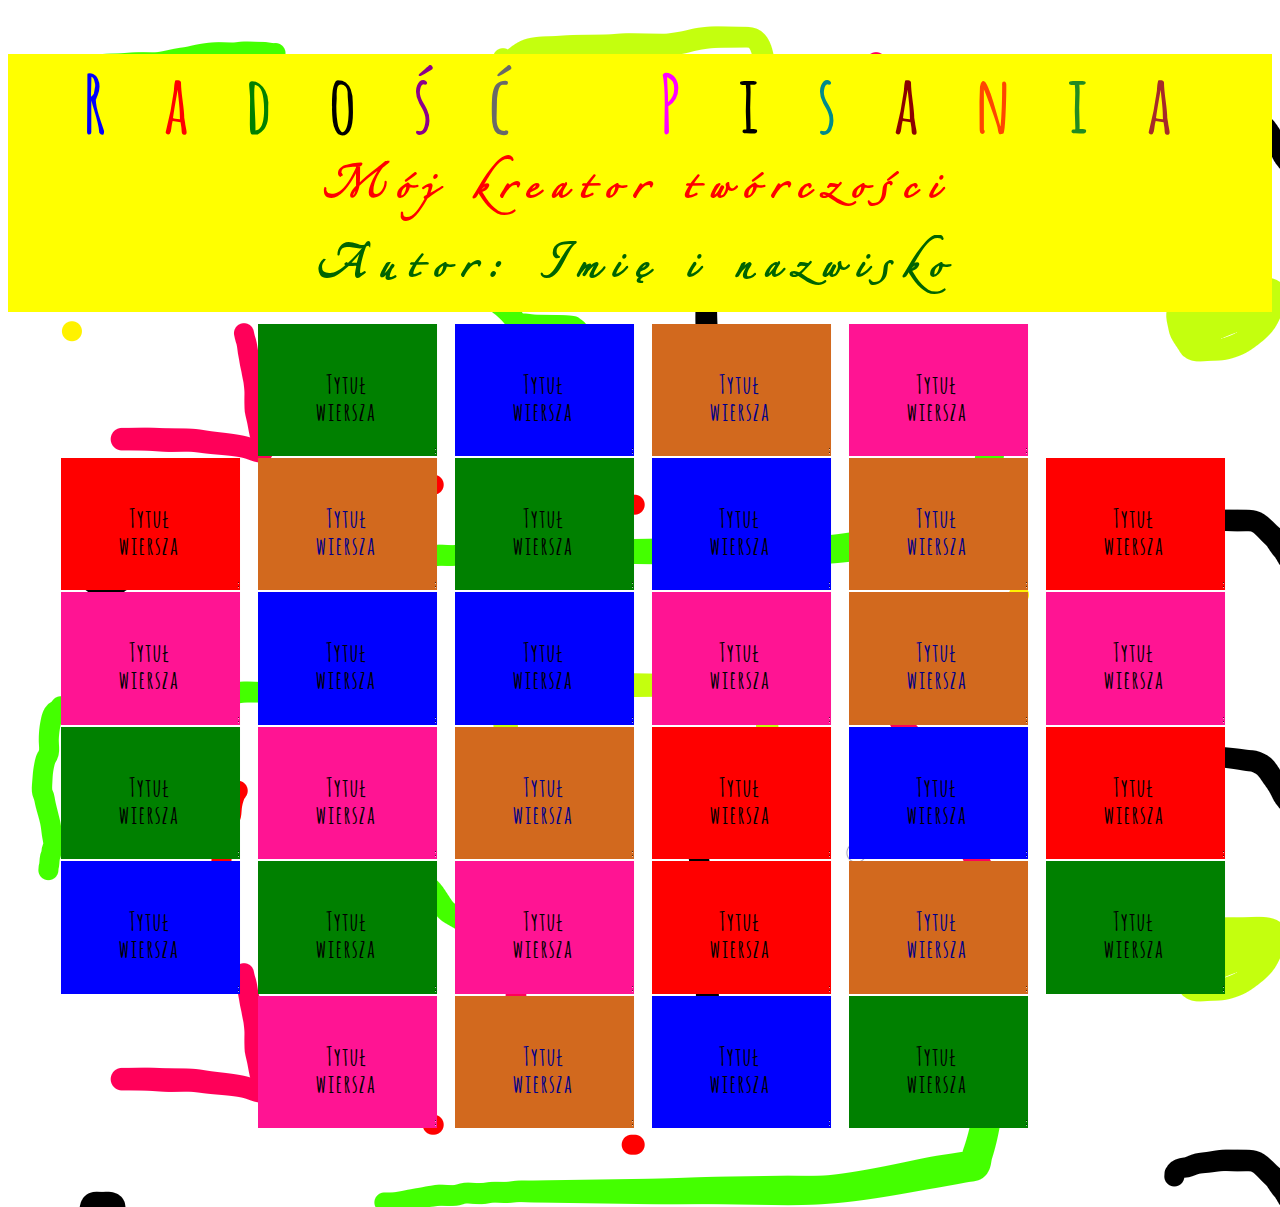
<file: index.html>
<!DOCTYPE html>
<html lang="pl">
 <head> 
  <title>Radość pisania</title>
  <meta charset="UTF-8">
  <meta name="description" content="Lubisz pisać wiersze? Dobrze trafiłeś! Zapisuj swoje utwory i dziel się nimi z innymi. Raduj się tworzeniem!">
  <link rel="stylesheet" href="main.css">
  <meta name="viewport" content="width=device-width,initial-scale=1.0,minimum-scale=1.0,user-scalable=yes">
  <script src="jquery-3.5.1.js"></script>
  <script src="main.js" defer></script>
  <link rel="icon" href="wiersze2.png">
 </head>
 <body>
  <h1><span style="color:blue;">R</span>
      <span style="color:red;">a</span>
      <span style="color:green;">d</span>
      <span style="color:black;">o</span>
      <span style="color:darkmagenta;">ś</span>
      <span style="color:dimgrey;">ć</span>
      <span style="visibility: hidden">_</span>
      <span style="color:fuchsia;">P</span>
      <span style="color:black;">i</span>
      <span style="color:darkcyan;">s</span>
      <span style="color:darkred;">a</span>
      <span style="color:orangered;">n</span>
      <span style="color:forestgreen;">i</span>
      <span style="color:brown">a</span>
  </h1>
  <h2>Mój kreator twórczości</h2>
  <form>
   <label>Autor:</label>
   <input type="text" name="ImięAutora" value="Imię i nazwisko">
  </form>
  <p class="A">Kliknij; wpisz imię, nazwisko<br>oraz potwierdź enterem</p>
  <div class="kontener">
      
      
    </div></body></html>
</file>
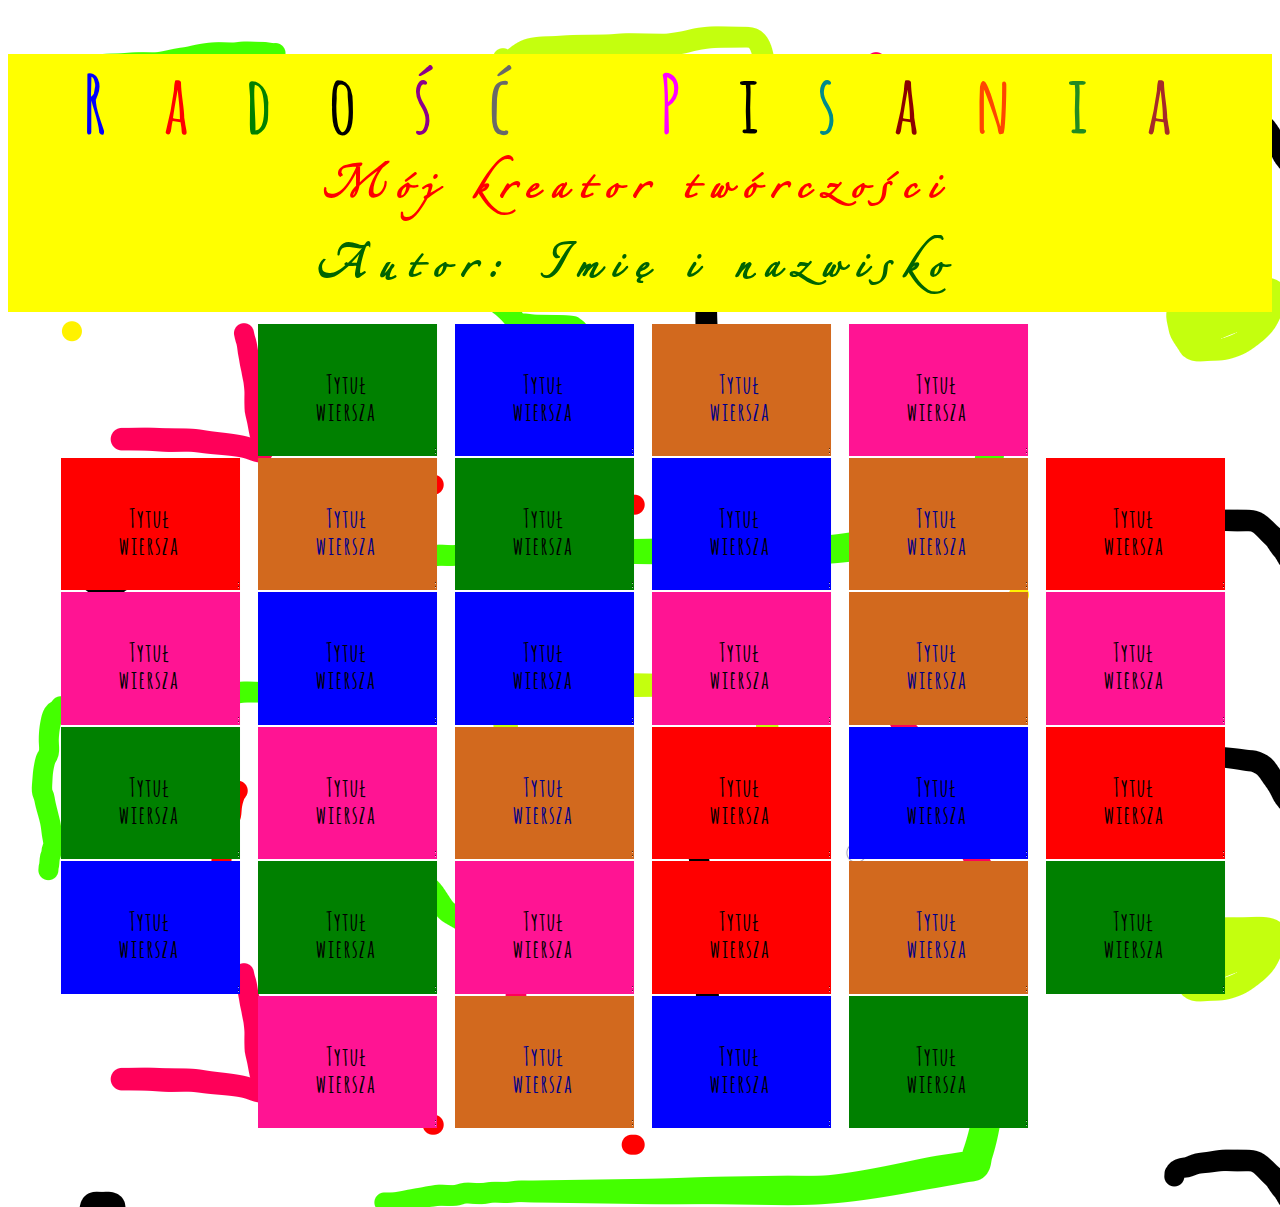
<file: Stronazwierszami.html>
<!DOCTYPE html>
<html lang="pl">
 <head> 
  <title>Radość pisania-mój kreator twórczości</title>
  <meta charset="UTF-8">
  <meta name="description" content="Lubisz pisać wiersze? Dobrze trafiłeś! Zapisuj swoje utwory i dziel się nimi z innymi. Raduj się tworzeniem!">
  <link rel="stylesheet" href="main.css">
  <meta name="viewport" content="width=device-width,initial-scale=1.0,minimum-scale=1.0,user-scalable=yes">
  <script src="jquery-3.5.1.js"></script>
  <script src="main.js" defer></script>
 </head>
 <body>
  <h1><span style="color:blue;">R</span>
      <span style="color:red;">a</span>
      <span style="color:green;">d</span>
      <span style="color:black;">o</span>
      <span style="color:darkmagenta;">ś</span>
      <span style="color:dimgrey;">ć</span>
      <span style="visibility: hidden">_</span>
      <span style="color:fuchsia;">P</span>
      <span style="color:black;">i</span>
      <span style="color:darkcyan;">s</span>
      <span style="color:darkred;">a</span>
      <span style="color:orangered;">n</span>
      <span style="color:forestgreen;">i</span>
      <span style="color:brown">a</span>
  </h1>
  <h2>Mój kreator twórczości</h2>
  <form>
   <label>Autor:</label>
   <input type="text" name="ImięAutora" value="Imię i nazwisko">
  </form>
  <p class="A">Kliknij; wpisz imię, nazwisko<br>oraz potwierdź enterem</p>
  <div class="kontener">
      
      
    </div></body></html>
</file>
<file: main.css>
@font-face{
    font-family: Amatic;
    src:url("amatic-bold.ttf")format("truetype");
}
@font-face{
    font-family: Azt;
    src:url("alexandra-zeferino-three.ttf")format("truetype");
}
html{
    background-image: url(wiersze2.png);
    
}
body{
    height: 64.6527777778vw;

}
h1{
    font-family: Amatic;
    background-color: yellow;
    letter-spacing: 25px;
    text-align: center;
    height: 100px;
    font-size: 80px;
    font-weight: 700;
    margin-bottom: 0;
    border-bottom: yellow solid 1px;
}
h2,label,input,form{
    font-family: Azt;
    background-color: yellow;
    text-align: center;
    color: red;
    letter-spacing: 13px;
    font-size: 60px;
    font-weight: 700;
    height: 75px;
    margin: 0;
    border-top: yellow solid 1px;
    border-bottom: yellow solid 1px;
    }
input{
    padding: 0;
    border-left: 0;
    border-right: 0;
    border-bottom: 0;
    color: darkgreen;
    width: 420px;
    position: relative;
    }
label{
    border-bottom: 0;
    color: darkgreen;
}form{
    height: 78px;
    
}
.poemat1,textarea{

    box-sizing: border-box;
    width: 200px;
    height: 150px;
    text-align: center;
    background-color: red;
    padding-top: 45px;
    font-size: 25px;
    font-family: Amatic;
    font-weight: 900;
    letter-spacing: +2px;
    margin: 2px 10px;
    vertical-align: top;
}
textarea{
    z-index: -1;
    position: absolute;
    border-width: 0;
    padding: 7px;
    padding-bottom: 10px;
    transform: translateX(-15.2332902778vw);
    text-align: left;
    overflow: auto;
}
.A{
    background-color: lawngreen;
    width: 300px;
    height: 100px;
    position: absolute;
    top: 311.600px;
    left: 975px;
    box-sizing: border-box;
    padding: 20px;
    text-align: center;
    font-family: Amatic;
    margin: 0;
    font-weight: 900;
    font-size: 24px;
    z-index: 3;
    
}
.kontener{
    
    background-color: rgba(0,0,0,0);
    width: 100%;
    height: 100%;
    margin-top: 10px;
    text-align: center;

}
.wiersz{
    width: 100%;
    height: 16%;
    background-color: rgba(0,0,0,0);
    text-align: center;
    margin: 2px;
    position: relative;
    
    
    
}
.col-l-1{
    width: 14%;
    height: 100%;
    display: inline-block;
}
.poemat2{
    display: inline-block;
    position: absolute;
    z-index: -1;
    width: 14%;
    height: 10%;
    transform: translate(-15.2333vw,10.23958vw);
    margin: 2px 10px;
    opacity: 0;
    background-color: red;
    text-align: center;
}
.poemat3, button{
    font-family: Amatic;
    display: inline-block;
    font-size: 35px;
    height: 100%;
    width: 33%;
    z-index: -1;
    color: black;
}
.poemat3{
    text-align: left;
}
.hidden-l{
    visibility: hidden;
}
.green{
    background-color: green;
    color: black;
}
.blue{
    background-color: blue;
    color: black;
}
.chocolate{
    background-color: chocolate;
    color: darkblue;
}
.deeppink{
    background-color: deeppink;
    color: black;
}
.hidden{}


@media all and (max-width:309px){
    h1{
        letter-spacing: 2px;
        font-size: 32px;
        height: 38px;
    }
    h2,label,input,form{
        font-size: 24px;
        letter-spacing: 1px;
        height: 28px;
    }
    form{
        height: 32px;
    }
    input{
        width: 112px;
    }
    .A{
        font-size: 12px;
        width: 100px;
        height: 68px;
        padding: 11px 10px;
        left: 170px;
        top: 124.440px;
    }
    textarea{
        transform: translate(-19.7461575917vw);
        padding: 7px;
    }
    .poemat1{
        padding-top: 15px;
        font-size: 8px;
    
    }
    .poemat2{
        transform: translate(-19.7461vw, 47.5234vw);
    }
    .hidden{
        display: none;
    }
    .wiersz{
        height: 25%;
    }
    .visible{
        visibility: visible;
    }

}
@media all and (min-width:310px) and (max-width:340px){
 h1{
     letter-spacing: 4px;
     font-size: 32px;
     height: 38px;
   }
    h2,label,input,form{
        font-size: 24px;
        letter-spacing: 2px;
        height: 28px;
    }
    form{
        height: 32px;
    }
    input{
        width: 120px;
    }
    .A{
        font-size: 12px;
        width: 100px;
        height: 68px;
        padding: 11px 10px;
        left: 200px;
        top: 124.440px;
        
    }
    textarea{
        transform: translateX(-19.5461575917vw);
        height: 45px;
        padding: 7px;
    }
    .poemat1{
        padding-top: 16px;
        font-size: 8px;
    }
    .poemat2{
        transform: translate(-19.5461vw,46.5234vw);
    }
    .hidden{
        display: none;   
    }
    .wiersz{
        height: 25%;
    }
    .visible{
        visibility: visible;
    }
    

}
@media all and (min-width:341px) and (max-width:375px){
     h1{
     letter-spacing: 4px;
     font-size: 32px;
     height: 38px;
   }
    h2,label,input,form{
        font-size: 24px;
        letter-spacing: 2px;
        height: 28px;
    }
    form{
        height: 32px;
    }
    input{
        width: 120px;
    }
    .A{
        font-size: 12px;
        width: 100px;
        height: 68px;
        padding: 11px 10px;
        left: 200px;
        top: 124.440px;
        
    }
    textarea{
        transform: translateX(-18.7361575917vw);
        height: 45px;
        padding: 7px;
    }
    .poemat1{
        padding-top: 20px;
        font-size: 10px;
    }
    .poemat2{
        transform: translate(-18.7361vw,39.5234vw);
    }
    .hidden{
        display: none;   
    }
    .wiersz{
        height: 25%;
    }
    .visible{
        visibility: visible;
    }
    
}
@media all and (min-width:376px) and (max-width:475px){
    h1{
        letter-spacing: 3px;
        font-size: 50px;
        height: 64px;
    }
    h2,label,input,form{
        font-size: 37px;
        letter-spacing: 2px;
        height: 48px;
    }
    form{
        height: 50px;
    }
    input{
        width: 170px;
    }
    .A{
        font-size: 13px;
        width: 120px;
        height: 70px;
        left: 270px;
        padding: 12px 14px;
        top: 200.5px;
    }
    textarea{
        transform: translateX(-18.1753vw);
        padding: 7px;
    }
    .poemat1{
        padding-top: 14px;
        font-size: 7px;
    }
    .poemat2{
        transform: translate(-18.1753vw,34.5234vw);
    }
    .hidden{
        display: none;
    }
    .visible{
        visibility: visible;
    }
}
@media all and (min-width:475px) and (max-width:850px){
    h1{ 
        letter-spacing: 12px;
        height: 80px;
        font-size: 64px;
    
     }
    h2,label,input,form{
        font-size: 48px;
        letter-spacing: 6px;
        height: 60px;
    }
    form{
        height: 62px;
    }
    input{
        width: 280px;
    }
    .A{
        font-size: 18px;
        width: 160px;
        height: 80px;
        padding: 12px;
        left: 550px;
        top: 249.880px;
    }
    textarea{
        transform: translateX(-16.31vw);
        padding: 7px;
    }
    .poemat1{
        padding-top: 26px;
        font-size: 13px;
    }
    .poemat2{
        transform: translate(-16.31vw,19.0234vw);
    }
}
@media all and (min-width:850px) and (max-width:1200px){
    h1{
        letter-spacing: 20px;
        font-size: 64px;
        height: 80px
    }
    h2,label,input,form{
        font-size: 48px;
        letter-spacing: 10px;
        height: 60px; 
    }
    form{
        height: 62px;
    }input{
        width: 330px;
    }
    .A{
        font-size: 17px;
        width: 212px;
        height: 71px;
        padding: 14px;
        left: 750px;
        top: 249.880px;
    }
    textarea{
        transform: translateX(-15.73vw);
        padding: 7px;
    }
    .poemat1{
        padding-top: 34px;
        font-size: 17.5px;
    }
    .poemat2{
        transform: translate(-15.73vw,14.3439vw);
    }
}
@media all and (min-width:1700px){
    h1{
        letter-spacing: 40px;
        font-size: 128px;
        height: 160px;
        border-bottom-width: 2px;
    }
    h2,label,input,form{
        font-size: 96px;
        letter-spacing: 20px;
        height: 120px;
        border-top-width: 4px; 
    }
    form{
        height: 125px;
    }
    input{
        width: 670px;
    }
    .A{
        font-size: 48px;
        width: 600px;
        height: 200px;
        padding: 40px;
        left: 1600px;
        top: 502.760px;
    }
    textarea{
        transform: translateX(-14.69vw);
        padding: 7px;
    }
    .poemat1{
        padding-top: 88px;
        font-size: 44px;
    }
    .poemat2{
        transform: translate(-14.69vw,5.8439vw)
    }
}
</file>
